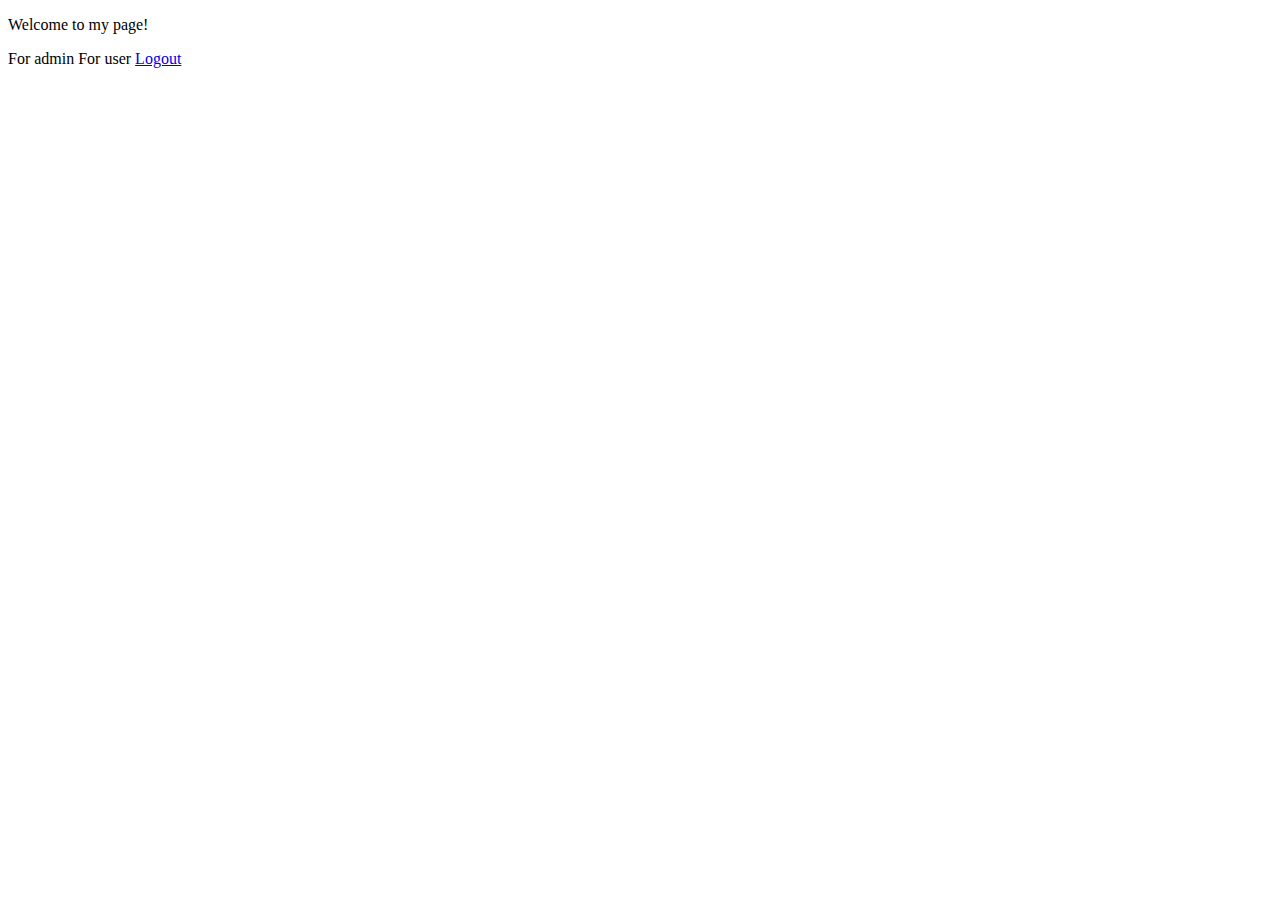
<file: src/main/resources/templates/home.html>
<!DOCTYPE html>
<html lang="en" xmlns:th = "https://www.thymeleaf.org/">
<head>
    <meta charset="UTF-8">
    <title>Home Page</title>
</head>
<body>
<p> Welcome to my page! </p>

<p th:text="${authentication}"></p>
<a th:href="@{/admin/get}">For admin</a>
<a th:href="@{/customer/index}">For user</a>
<a href= "http://localhost:8080/ws">Logout</a>
</body>
</html>
</file>
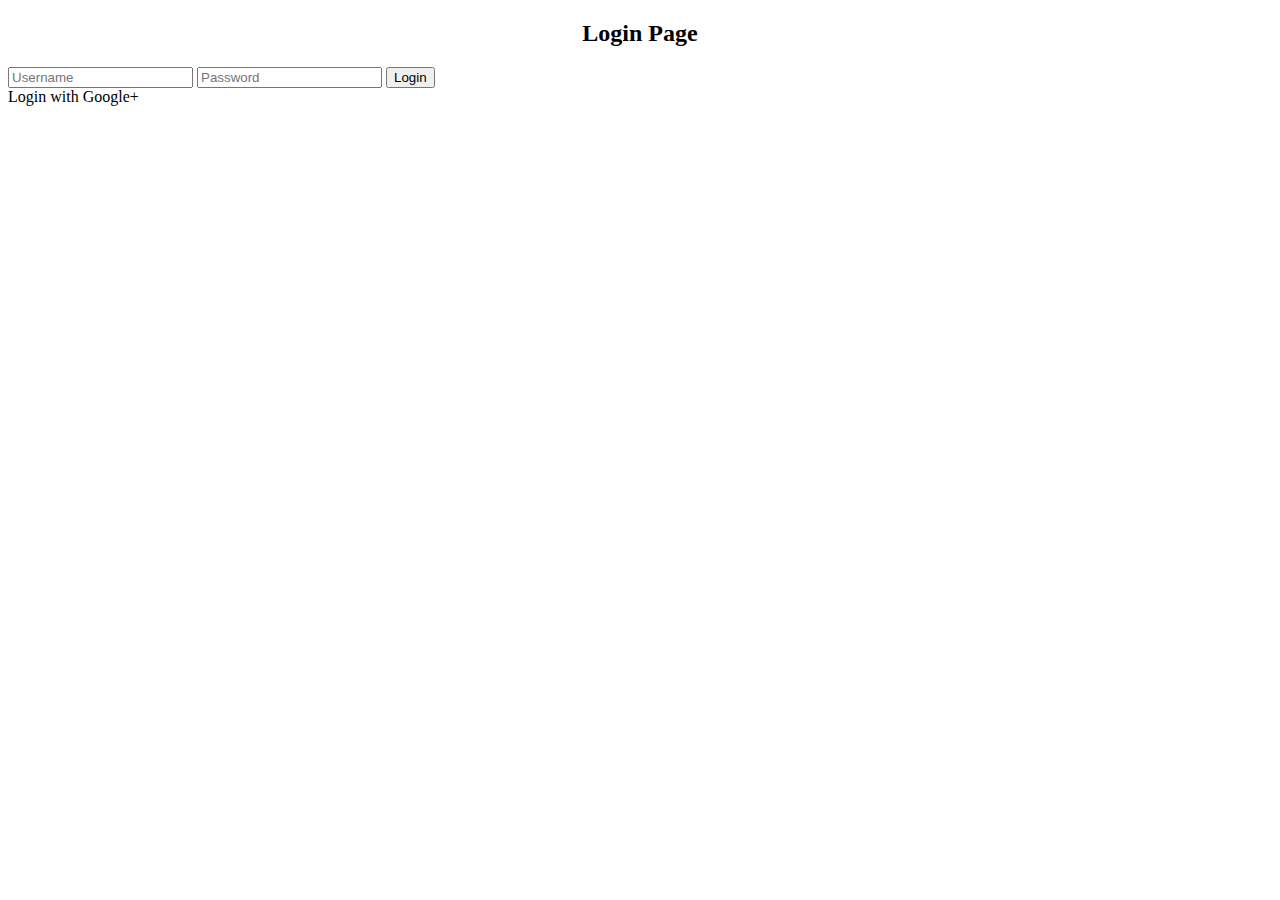
<file: src/main/resources/templates/login.html>
<!DOCTYPE html>
<html lang="en"   xmlns:th = "https://www.thymeleaf.org">
<head>
    <link rel="stylesheet" th:href="@{/css/login.css}" type="text/css">
    <meta charset="UTF-8">
    <title>Title</title>
</head>
<body>
<div class="container">
    <form th:action="@{/login}" method="post">
        <div class="row">
            <h2 style="text-align:center">Login Page</h2>
            <div class="col">
                <input type="text" name="username" placeholder="Username" required>
                <input type="password" name="password" placeholder="Password" required>
                <input type="submit" value="Login">
            </div>
            <div class="col">
                <a th:href="@{/oauth2/authorization/google}" class="google btn"><i class="fa fa-google fa-fw"></i> Login with Google+</a>
            </div>
        </div>
    </form>
</div>
</body>
</html>
</file>
